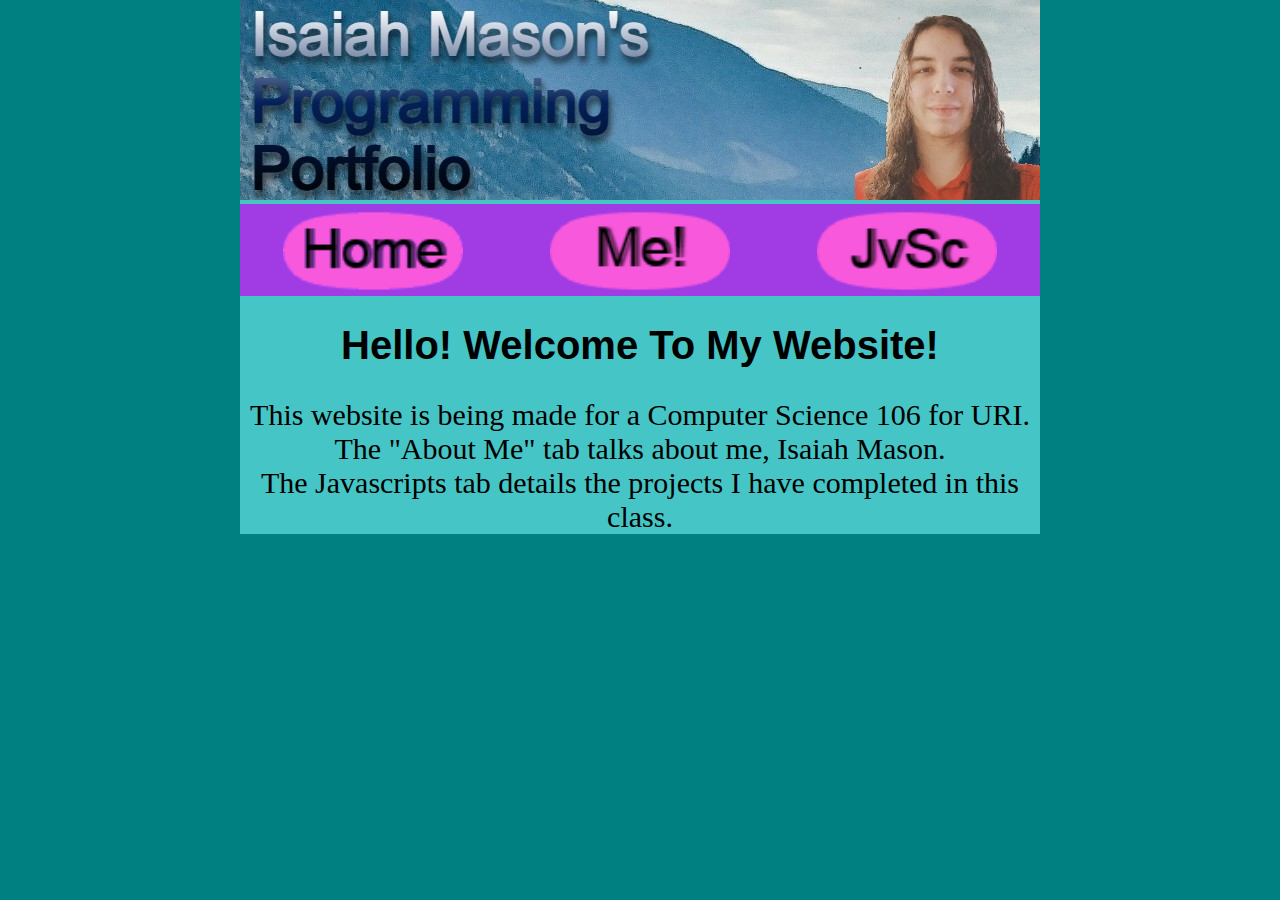
<file: index.html>
<!DOCTYPE html>
<html lang="en">
<head>
    <link rel="stylesheet" href="myStyle.css">
    <meta charset="UTF-8">
    <meta name="viewport" content="width=device-width, initial-scale=1.0">
    <title>Isaiah's Website</title>
</head>
<body>
    <div id="contentContainer">
    <div id="bannerContainer">
        <img src="myBanner.jpg"></img>
        </div>
    <table id="buttonTable">
        <tr>
            <td><a href="index.html"><img src="home.png"></img></a></td>
            <td><a href="aboutme.html"><img src="aboutme.jpg"></img></a></td>
            <td><a href="javascripts.html"><img src="javascript.jpg"></img></a></td>
        </tr>
    </table>
    <h1 id="headerOnIndex">Hello! Welcome To My Website!</h1>
    <p>This website is being made for a Computer Science 106 for URI. <br> The "About Me" tab talks about me, Isaiah Mason. <br> The Javascripts tab details the projects I have completed in this class.</p>
</div>
</body>
</html>
</file>
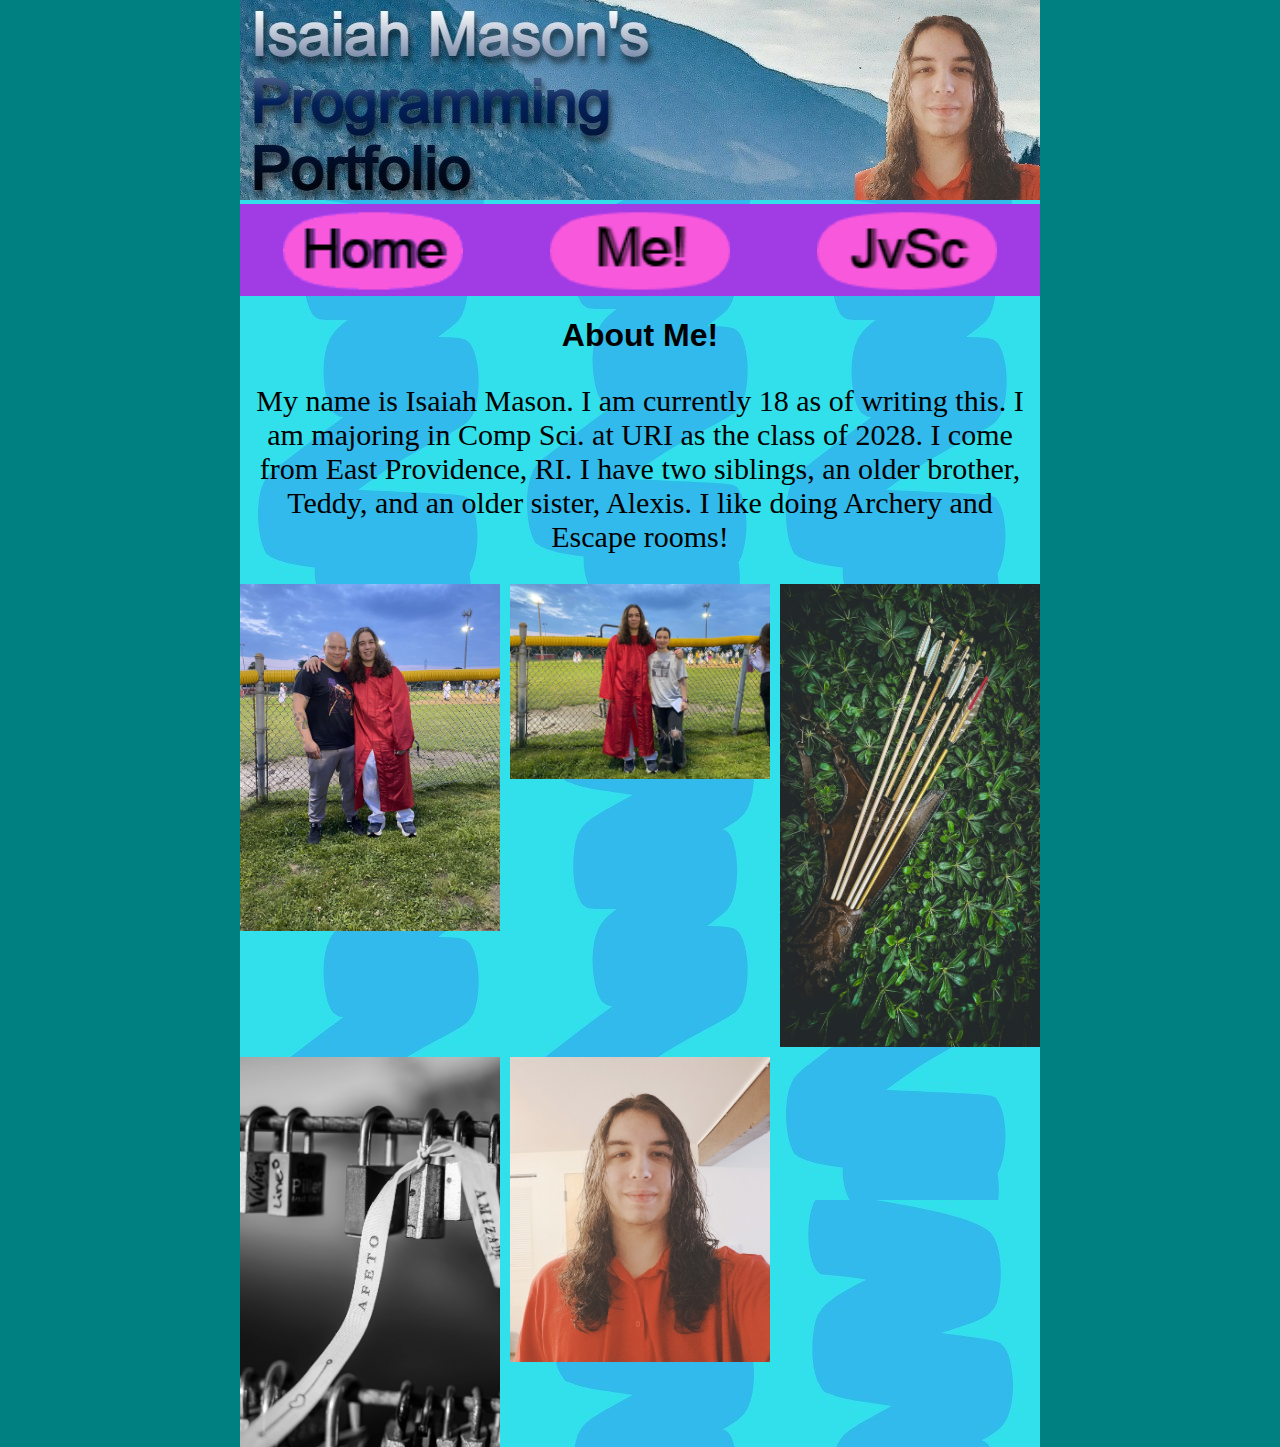
<file: aboutme.html>
<!DOCTYPE html>
<html lang="en">
<head>
    <link rel="stylesheet" href="myStyle.css">
    <meta charset="UTF-8">
    <meta name="viewport" content="width=device-width, initial-scale=1.0">
    <title>About Isaiah</title>
</head>
<body>
    <div id="contentContainer" style="background-image: url(myBackground.jpg);">
    <div id="bannerContainer">
        <img src="myBanner.jpg"></img>
        </div>
    <table id="buttonTable">
        <tr>
            <td><a href="index.html"><img src="home.png"></img></a></td>
            <td><a href="aboutme.html"><img src="aboutme.jpg"></img></a></td>
            <td><a href="javascripts.html"><img src="javascript.jpg"></img></a></td>
        </tr>
    </table>
    <h1 id="headerOnAboutMe">About Me!</h1>
    <p>My name is Isaiah Mason. I am currently 18 
        as of writing this. I am majoring in Comp 
         Sci. at URI as the class of 2028.
         I come from East Providence, RI. I have 
         two siblings, an older brother, Teddy, 
         and an older sister, Alexis. I like doing Archery and Escape
         rooms!
    </p>
    <div id="imgsAbtMe">
    <img src="Snapchat-1368357458.jpg">
    <img src="Snapchat-79227468.jpg">
    <img src="pexels-vedat-osman-korkut-526326392-18528912.jpg">
    <img src="pexels-viniciusvieirafotografia-26585277.jpg">
    <img src="Isaiah.jpg">
    </div>
</div>
</body>
</html>
</file>
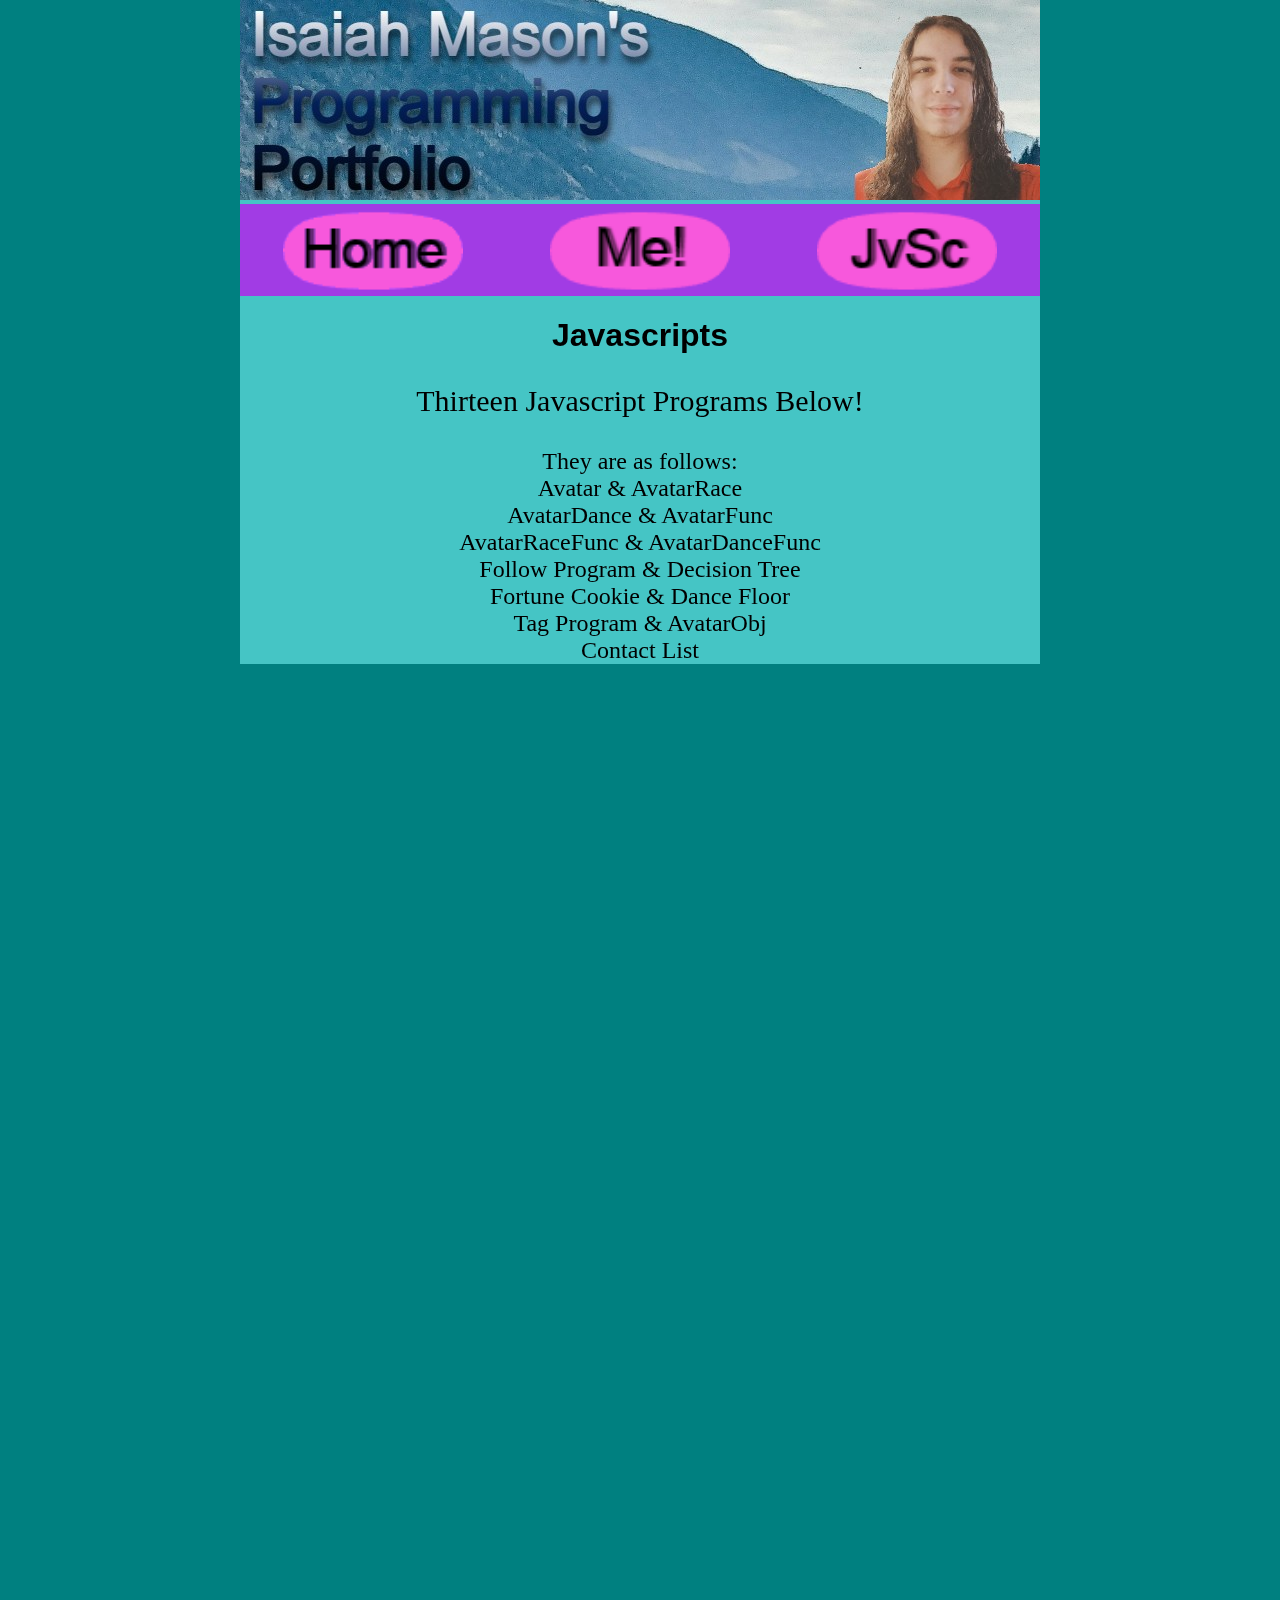
<file: javascripts.html>
<!DOCTYPE html>
<html lang="en">
<head>
    <link rel="stylesheet" href="myStyle.css">
    <meta charset="UTF-8">
    <meta name="viewport" content="width=device-width, initial-scale=1.0">
    <title>Isaiah's Javascripts</title>
</head>
<body>
    <div id="contentContainer">
    <div id="bannerContainer">
        <img src="myBanner.jpg"></img>
        </div>
    <table id="buttonTable">
        <tr>
            <td><a href="index.html"><img src="home.png"></img></a></td>
            <td><a href="aboutme.html"><img src="aboutme.jpg"></img></a></td>
            <td><a href="javascripts.html"><img src="javascript.jpg"></img></a></td>
        </tr>
    </table>
    <h1 id="headerOnJavaScripts">Javascripts</h1>
    <p>Thirteen Javascript Programs Below!
    </p>
    <p style="font-size: 150%;">
        They are as follows: <br> Avatar & AvatarRace <br> AvatarDance & AvatarFunc <br> AvatarRaceFunc & AvatarDanceFunc <br> Follow Program & Decision Tree <br> Fortune Cookie & Dance Floor <br> Tag Program & AvatarObj <br> Contact List
    </p>
    <iframe id = "avatarJS" src="https://code-lab.app/program/4e54fe37-849b-4566-9026-5c3e1ef61b60/embed" style="min-height: 500px; min-width: 400px; border: none; "></iframe>
    <iframe id = "randomJS" src="https://code-lab.app/program/d353c277-b0e1-4bb9-898f-bdaea6c657df/embed" style="min-height: 500px; min-width: 400px; border: none; "></iframe>
    <iframe id = "raceJS" src="https://code-lab.app/program/1e38a9a7-9e33-4de4-8ca4-443f632711ba/embed" style="min-height: 500px; min-width: 400px; border: none; "></iframe>
    <iframe id = "avatarFuncJS" src="https://code-lab.app/program/c26a6d8e-587c-4896-8f51-d86b48c6cf6f/embed" style="min-height: 500px; min-width: 400px; border: none; "></iframe>
    <iframe id = "avatarRaceFuncJS" src="https://code-lab.app/program/c0c9b824-c9b7-4a85-bf9e-50c02422f35b/embed" style="min-height: 500px; min-width: 400px; border: none; "></iframe>
    <iframe id = "avatarDanceFuncJS" src="https://code-lab.app/program/e8ba9707-adee-439e-8ed4-98af6393f670/embed" style="min-height: 500px; min-width: 400px; border: none; "></iframe>
    <iframe id = "followFunc" src="https://code-lab.app/program/d1690e61-13f4-4d5c-8f37-8860dc6ce5f6/embed" style="min-height: 500px; min-width: 400px; border: none; "></iframe>
    <iframe id = "decisionTreeFunc" src="https://code-lab.app/program/22b8efd4-3074-4962-b263-29444851285a/embed" style="min-height: 500px; min-width: 400px; border: none; "></iframe>
    <iframe id = "fortuneFunc" src="https://code-lab.app/program/91e4a5c5-8afd-4565-b78a-ab41b3e8922c/embed" style="min-height: 500px; min-width: 400px; border: none; "></iframe>
    <iframe id = "danceFloorFunc" src="https://code-lab.app/program/79b01783-00e5-49fe-bfaf-c0e6a4a85c22/embed" style="min-height: 500px; min-width: 400px; border: none; "></iframe>
    <iframe id = "tagFunc" src="https://code-lab.app/program/02384844-55df-443e-b3b7-96d17bbb96c5/embed" style="min-height: 500px; min-width: 400px; border: none; "></iframe>
    <iframe id = "objFunc" src="https://code-lab.app/program/878f03b5-3852-4bb1-9cd2-c78cc0ed193e/embed" style="min-height: 500px; min-width: 400px; border: none; "></iframe>
    <iframe id = "contactFunc" src="https://code-lab.app/program/cabaf9d6-93df-4618-ad47-873e44c1ff0d/embed" style="min-height: 500px; min-width: 400px; border: none; "></iframe>
</div>
</body>
</html>
</file>
<file: myStyle.css>
body{background-color: teal;
margin:0px;}

#headerOnIndex{
    font-family: "Lucida Handwriting", cursive, sans-serif;
    font-size: 250%;
    text-align: center;
}

#headerOnJavaScripts{
    font-family: "Lucida Handwriting", cursive, sans-serif;
    text-align: center;
}

#buttonTable{
    margin: 0 auto;
    border-spacing: 0px 0px;
    width: 800px;
    padding: 0px;
    padding-top: 0px;
    background-color: rgb(161, 60, 228);
}

#buttonTable td {
    text-align: center;
}

#buttonTable img {
    display: block;
    margin: 0 auto; 
    width:180px;
}

#buttonContainer{
    text-align: center;
    margin:0 auto;
}

#bannerContainer{
    text-align: center;
    padding: 0px;
    margin: 0px;
    display:block;
}

#headerOnAboutMe{
    font-family: "Lucida Handwriting", cursive, sans-serif;
    text-align: center;
}

#contentContainer {
    background-color: rgb(69, 197, 197);
    max-width: 800px;
    margin: 0 auto;
    padding: 0px;
    box-sizing: border-box;
}

#imgsAbtMe{
    display: grid;
    grid-template-columns: repeat(auto-fill, minmax(200px, 1fr));
    gap: 10px;
}

#imgsAbtMe img {
    float: left;
    width: 100%;
    height: auto; 
    align-self: start;
}

p{
    text-align: center;
    font-size: 30px;
    overflow: auto;
    margin-left: 10px;
    margin-right: 10px;
}
#raceJS{
    display: flex;
    float:left;
}
#randomJS{
    display: flex;
    float: left;
}
#avatarJS{
    display:flex;
    float:left;
}
#avatarDanceFuncJS{
    display:flex;
    float:left;
}
#avatarFuncJS{
    display:flex;
    float:left;
}
#avatarRaceFuncJS{
    display:flex;
    float:left;
}
#followFunc{
    display:flex;
    float:left;
}
#decisionTreeFunc{
    display:flex;
    float:left;
}
#fortuneFunc{
    display:flex;
    float:left;
}
#danceFloorFunc{
    display:flex;
    float:left;
}
#tagFunc{
    display:flex;
    float:left;
}
#objFunc{
    display:flex;
    float:left;
}
#contactFunc{
    display:flex;
    float:left;
}
</file>
